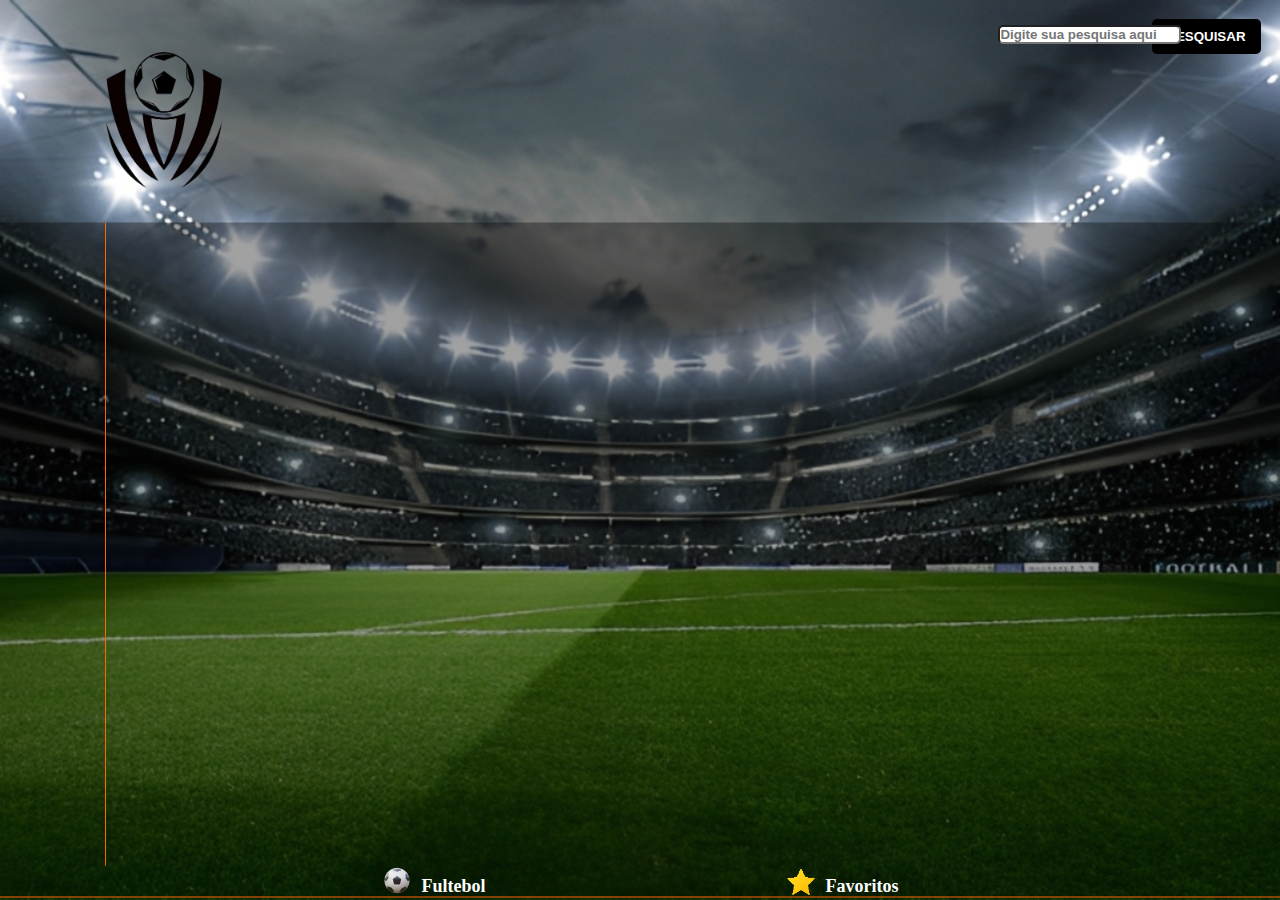
<file: jogos.html>
<!DOCTYPE html>
<html lang="en">
<head>
    <meta charset="UTF-8">
    <meta name="viewport" content="width=device-width, initial-scale=1.0">
    <link rel="stylesheet" href="./jogos.css">
    <script src="./app.js" defer></script>
    <title>Times</title>
</head>
<body>
    <div id="TelaInicial">
        <div class="container">
                <input type="text" id="DigitarPesquisa" placeholder="Digite sua pesquisa aqui">
                <button id="pesquisar">PESQUISAR</button>
         </div>
         <div class="logo" id="logo">
            <img src="./img/logo.png" alt="logo"> 
         </div>  
    </div>
    <div class="boxCenter">
        <div class="linha-horizontal"></div>
        <div class="container-icones"> 
            <div class="texto-bola-icone">
                <img src="./img/bola.png" alt="bola" class="icone">
                 <span class="Fultebol">Fultebol</span>
            </div>
            <div class="texto-icone">
                <img src="./img/icons8-estrela.gif" alt="Ícone" class="icone">
                <span class="texto">Favoritos</span>
            </div>
        </div>
        <div class="linha-vertical"></div>
    </div>
        
</body>
</html>
</file>
<file: jogos.css>
* {
    padding: 0;
    margin: 0;
    box-sizing: border-box;
}

ul, ol, li {
    list-style: none;
}



#TelaInicial{ /*ARRUMAR A QUALIDADE DA IMAGEM*/
    background-image: url("./img/fundo.png.jpg");
    height: 100vh;
    width: 100vw;
    background-size: cover;
    background-position: center;
    background-repeat: no-repeat;
    
  }
  #pesquisar {
    padding: 10px 15px;
    border: none;
    background-color: black;
    color: white;
    font-weight: bold;
    border-radius: 5px;
    cursor: pointer;
    margin-left: 90%;
}
#DigitarPesquisa{
    font-weight: bold;
    border-radius: 5px;
    margin-left: 78%;
    position: relative;
    top: 25px; 
   
}
.boxCenter {
    background-color: rgba(5, 5, 5, 0.377);
    width: 198vh;
    height: 75vh;
    color: white;
    border-radius: 20px;
    display: flex;
    flex-direction: column-reverse;
    align-items: center;
    justify-content: center;
    position: absolute;
    margin-top:110px;
    top: 50%;
    left: 50%;
    transform: translate(-50%, -50%);

}
.linha-vertical{
    width: 1px; 
    height: 100%; 
    background-color: rgb(255, 102, 0); 
    margin-right: 60%;
}
.linha-horizontal{
    width: 100%; 
    height: 1px; 
    background-color: rgb(255, 102, 0); 
   
}
#logo {
    position: absolute;
    top: 20px; 
    left: 5%; 
    
}

#logo img {
    width: 200px;      
    height: auto; 
   
}

.container-icones{
    display: flex;
    gap: 300px;
}

/*altera os icones*/
.icone {
    width: 30px; 
    height: 30px;
    margin-right: 10px; 
    display: flex;
}
.texto-bola-icone {
    display: flex; 
}

.texto-icone {
    display: flex;
    align-items: center; 
}


.texto,.Fultebol {
    font-size: 18px;
    font-weight: bold;
    margin-top: 10px;
}

.textoIcone.texto {
    color: black;
}
#cards-container {
    width: 80px; 
    height: auto;
    object-fit: cover;  
    max-height: 100px;
    margin-left: 2px;
    display: flex;
    flex-direction: column;
    position: absolute;
    top: 0;
    left: 5vh;
    top: 100px;
    gap: 8px;
}
</file>
